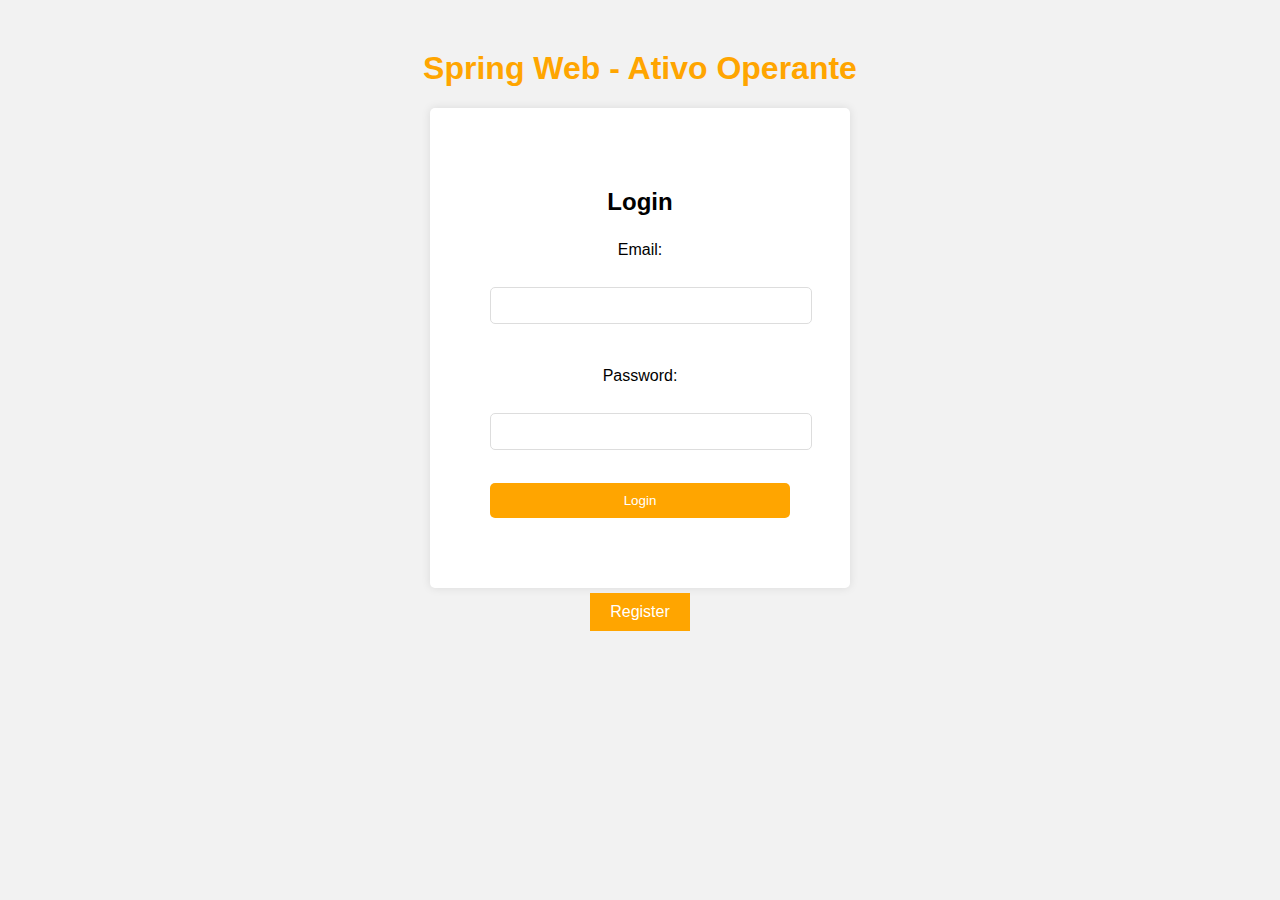
<file: AtivoOperante/frontend/login/citizen/html/index.html>
<!DOCTYPE html>
<html>
<head>
    <meta charset="UTF-8" />
    <title>Spring Web - Login</title>
    <link rel="stylesheet" href="../css/cssLogin.css">
</head>
<body>
<h1>Spring Web - Ativo Operante</h1>

<form id="loginForm">
    <h2>Login</h2>

    <label for="email">Email:</label><br>
    <input type="email" id="email" name="email"><br><br>

    <label for="password">Password:</label><br>
    <input type="password" id="password" name="password"><br><br>

    <input type="submit" value="Login">
</form>

<div>
    <a href="indexRegister.html" target="_blank" style="display: inline-block; padding: 10px 20px; background-color: #ffa500; color: white; text-decoration: none;">Register</a>
</div>

<script src="../js/jslog.js"></script>
</body>
</html>
</file>
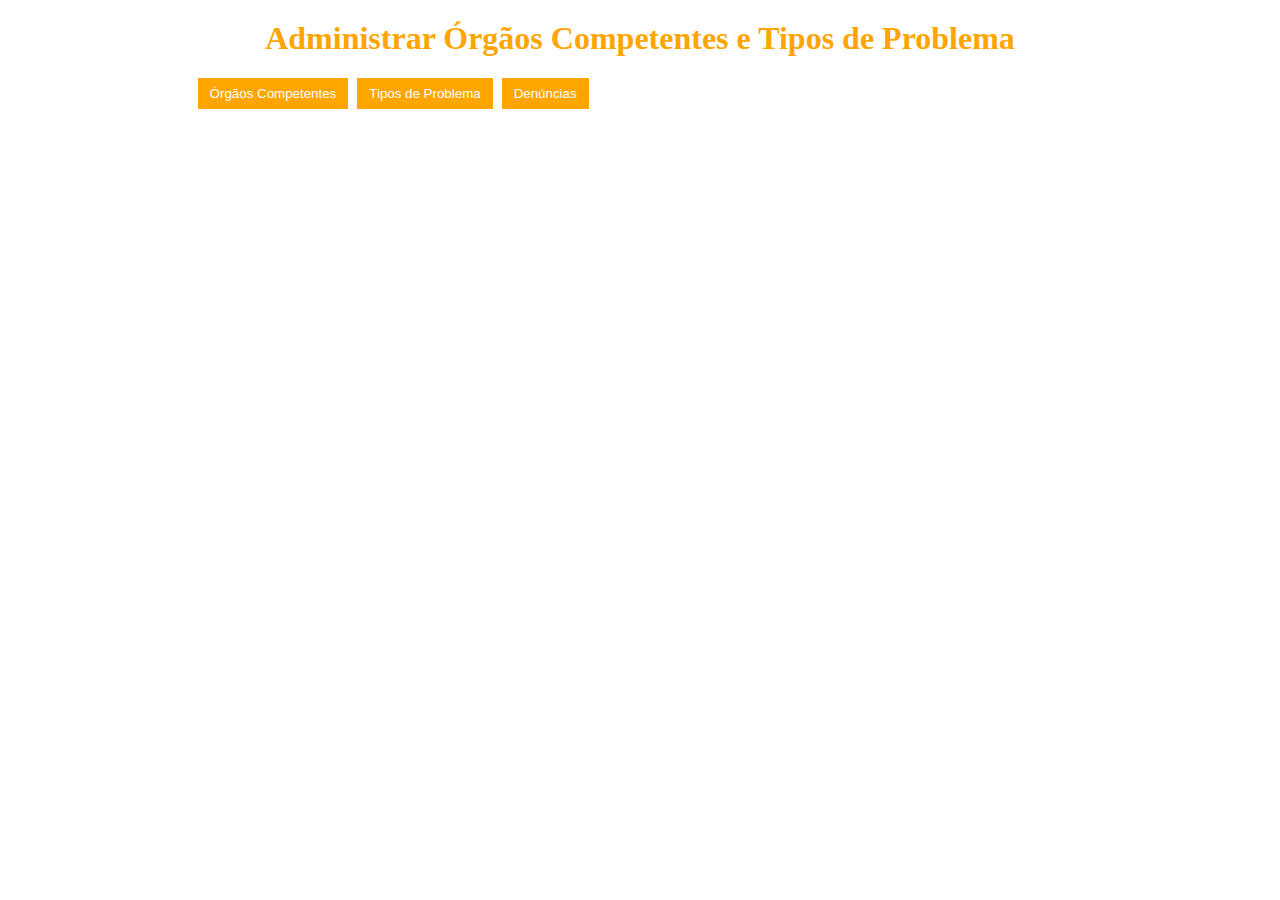
<file: AtivoOperante/frontend/login/admin/indexAdmin.html>
<!DOCTYPE html>
<html lang="en">
<head>
    <meta charset="UTF-8">
    <meta name="viewport" content="width=device-width, initial-scale=1.0">
    <title>Administrar Órgãos e Tipos de Problema</title>
    <link rel="stylesheet" href="cssAdmin.css">
</head>
<body>
<div class="container">
    <h1>Administrar Órgãos Competentes e Tipos de Problema</h1>

    <button id="btnOrgaos">Órgãos Competentes</button>
    <button id="btnTipos">Tipos de Problema</button>
    <button id="btnDenuncias">Denúncias</button> <!-- Novo botão -->

    <div id="formularioOrgao" style="display: none;">
        <h2>Inserir Órgão Competente</h2>
        <form id="formOrgao">
            <label for="orgao">Órgão Competente:</label><br>
            <input type="text" id="orgao" name="orgao" required><br><br>
            <button type="submit">Inserir</button>
        </form>
        <div id="tabelaOrgaos">
            <!-- Lista de órgãos será carregada dinamicamente pelo JavaScript -->
        </div>
    </div>
    <br>
    <div id="formularioTipo" style="display: none;">
        <h2>Adicionar Novo Tipo de Problema</h2>
        <form id="formTipo">
            <label for="problema">Tipo de Problema:</label><br>
            <input type="text" id="problema" name="problema" required><br><br>
            <button type="submit">Adicionar</button>
        </form>
        <div id="listaTipos">
            <h2>Tipos de Problema Existente</h2>
            <ul id="tiposProblema">
                <!-- Tipos de problema serão carregados dinamicamente pelo JavaScript -->
            </ul>
        </div>
    </div>
    <br>
    <div id="formularioDenuncias" style="display: none;">
        <h2>Lista de Denúncias</h2>
        <div id="tabelaDenuncias">
            <!-- Lista de denúncias será carregada dinamicamente pelo JavaScript -->
        </div>
        <div id="feedbackForm" style="display: none;">
            <h3>Adicionar Feedback</h3>
            <form id="formFeedback">
                <label for="feedback">Feedback:</label><br>
                <input type="text" id="feedback" name="feedback" required><br><br>
                <button type="submit">Enviar Feedback</button>
            </form>
        </div>
    </div>
</div>

<script src="js.js"></script>
</body>
</html>
</file>
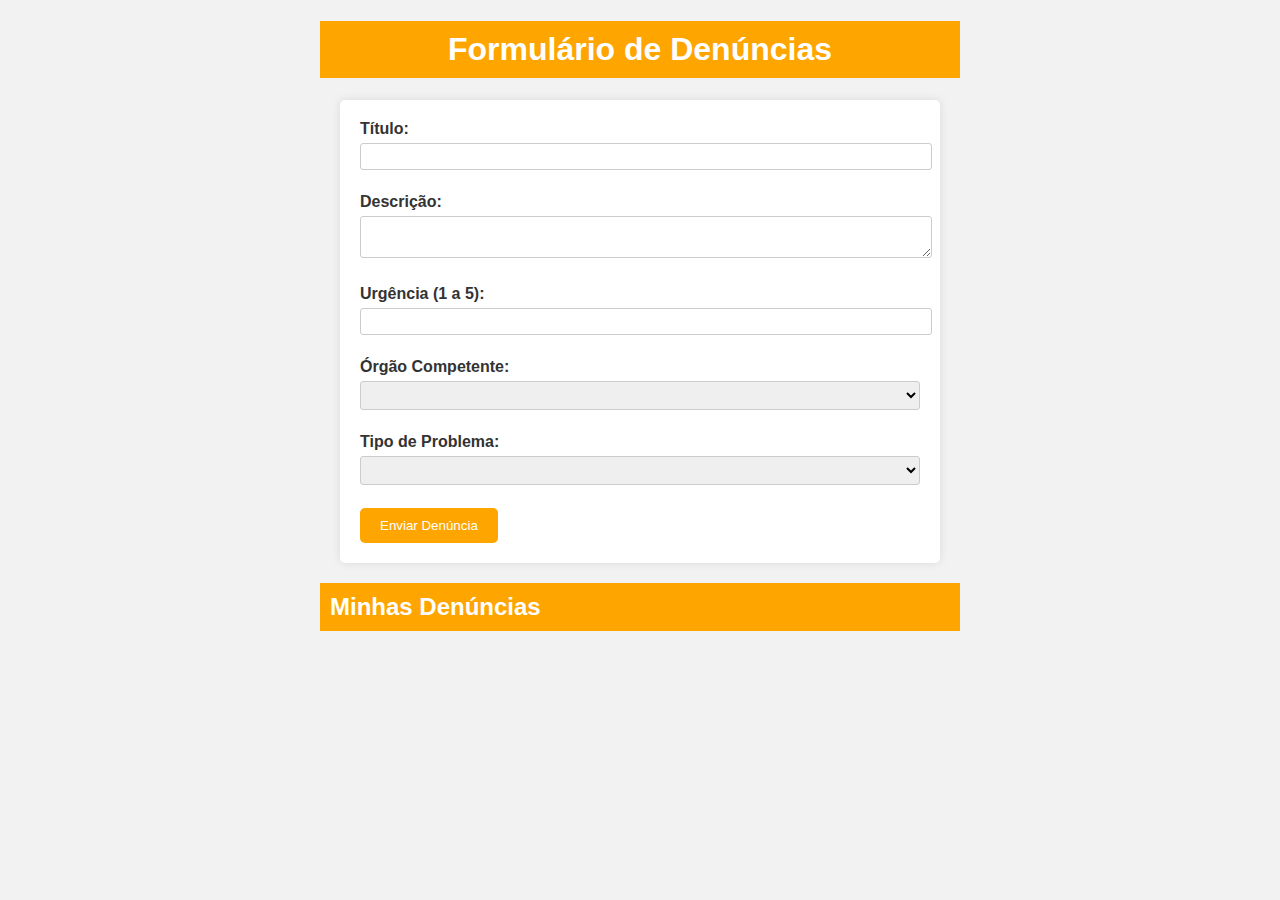
<file: AtivoOperante/frontend/login/citizen/html/indexCitizen.html>
<!DOCTYPE html>
<html>
<head>
    <meta charset="UTF-8" />
    <title>Citizen</title>
    <link rel="stylesheet" href="../css/cssCitizen.css">
</head>
<body>
<div class="container">
    <h1>Formulário de Denúncias</h1>

    <form id="formDenuncia">
        <label for="titulo">Título:</label><br>
        <input type="text" id="titulo" name="titulo"><br><br>

        <label for="descricao">Descrição:</label><br>
        <textarea id="descricao" name="descricao"></textarea><br><br>

        <label for="urgencia">Urgência (1 a 5):</label><br>
        <input type="number" id="urgencia" name="urgencia" min="1" max="5"><br><br>

        <label for="orgao">Órgão Competente:</label><br>
        <select id="orgao" name="orgao">
            <!-- Options serão preenchidos dinamicamente -->
        </select><br><br>

        <label for="tipo">Tipo de Problema:</label><br>
        <select id="tipo" name="problema">
            <!--Tipos serão preenchidos dinamicamente -->
        </select><br><br>

        <button type="button" id="enviarDenunciaBtn">Enviar Denúncia</button>
    </form>

    <h2>Minhas Denúncias</h2>
    <ul id="listaDenuncias">
        <!-- Aqui serão exibidas as denúncias feitas pelo usuário -->
    </ul>
</div>
<script src="../js/jscit.js"></script>
</body>
</html>
</file>
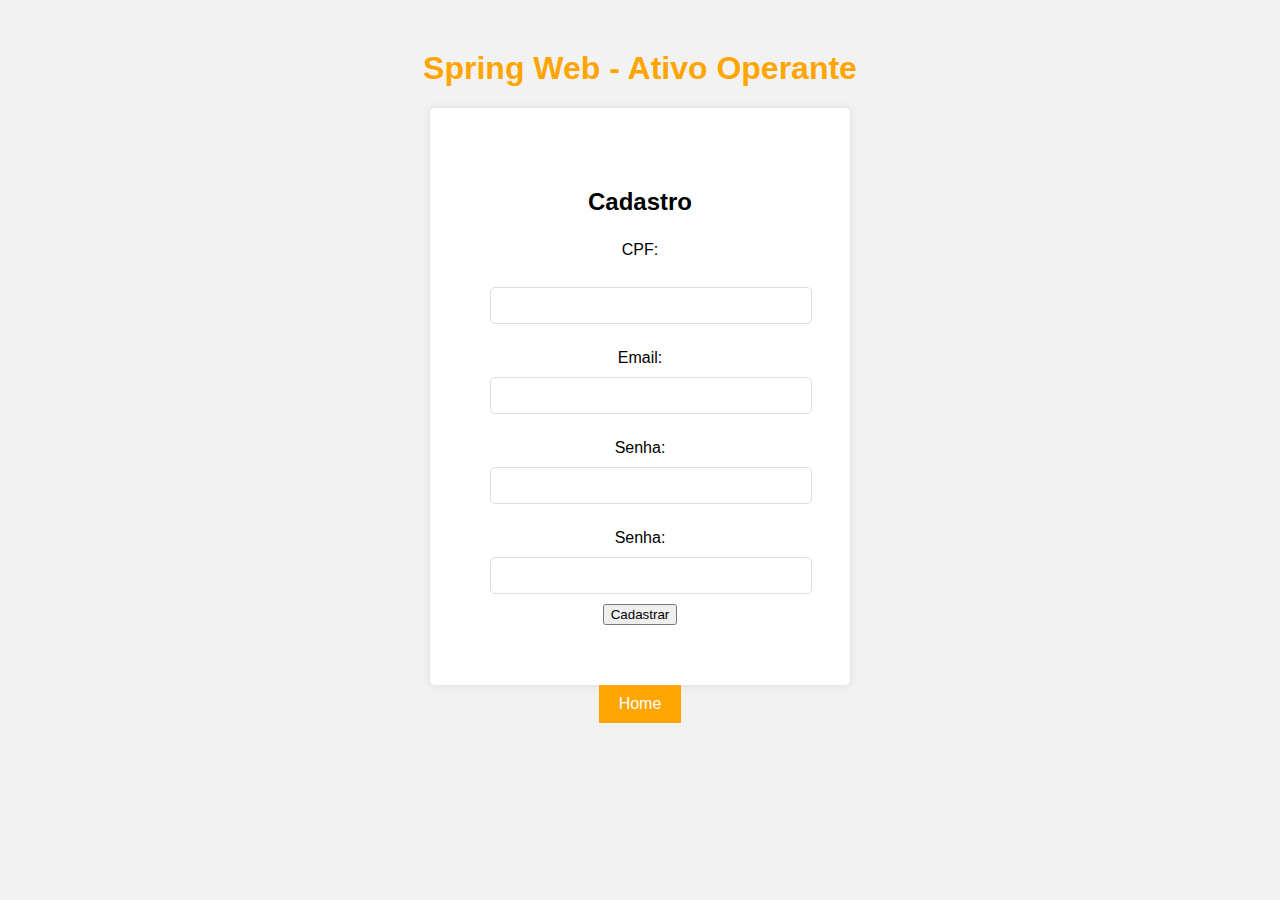
<file: AtivoOperante/frontend/login/citizen/html/indexRegister.html>
<!DOCTYPE html>
<html lang="en">
<head>
    <meta charset="UTF-8">
    <meta name="viewport" content="width=device-width, initial-scale=1.0">
    <title>Cadastro de Usuário</title>
    <link rel="stylesheet" href="../css/cssRegister.css">
</head>
<body>
    <h1>Spring Web - Ativo Operante</h1>
    <form id="user-form">
        <h2>Cadastro</h2>
        <label for="cpf">CPF:</label><br>
        <input type="text" id="cpf" name="cpf"><br>
        <div class="error" id="cpf-error"></div>

        <label for="email">Email:</label>
        <input type="email" id="email" name="email" required>
        <div class="error" id="email-error"></div>

        <label for="password">Senha:</label>
        <input type="password" id="password" name="password" required>
        <div class="error" id="password-error"></div>

        <label for="password2">Senha:</label>
        <input type="password" id="password2" name="password2" required>
        <div class="error" id="password2-error"></div>

        <button type="submit">Cadastrar</button>
        <div id="message"></div>
    </form>

    <div>
        <a href="index.html" style="display: inline-block; padding: 10px 20px; background-color: #ffa500; color: white; text-decoration: none;">Home</a>
    </div>
<script src="../js/jsreg.js"></script>
</body>
</html>
</file>
<file: AtivoOperante/frontend/login/citizen/css/cssLogin.css>
body {
    font-family: Arial, sans-serif;
    background-color: #f2f2f2; /* cinza mais claro */
    margin: 0;
    padding: 0;
    box-sizing: border-box;
    text-align: center;
  }
  
  h1 {
    margin-top: 50px;
    color: orange; /* laranja */
  }
  
  form {
    width: 300px;
    margin: 0 auto;
    background-color: #fff; /* branco */
    padding: 60px;
    border-radius: 5px;
    box-shadow: 0 0 10px rgba(0, 0, 0, 0.1);
  }
  
  label {
    padding: 5px;
    margin-top: 10px;
    display: block;
  }
  
  input {
    width: 100%;
    padding: 10px;
    margin-top: 5px;
    margin-bottom: 10px;
    border: 1px solid #ddd; /* cinza mais claro */
    border-radius: 5px;
  }

  div {
    width: 300px;
    margin: 0 auto;
    padding: 5px;
  }
  
  input[type="submit"] {
    background-color: #ffa500; /* laranja */
    color: #fff;
    border: none;
    padding: 10px 20px 10px 20px;
    cursor: pointer;
    border-radius: 5px;
    transition: background-color 0.3s;
  }
  
  input[type="submit"]:hover {
    background-color: #ff9933; /* laranja mais claro */
  }
</file>
<file: AtivoOperante/frontend/login/admin/cssAdmin.css>
.container {
    width: 70%;
    margin: 0 auto;
}


#formulario1, #formulario2 {
    display: none;
}

h1 {
    color: orange;
    text-align: center;
    margin-top: 20px;
}


form h2 {
    color: orange;
}

form label {
    color: black;
    display: block;
    margin-top: 10px;
}

form select {
    width: 100%;
    padding: 5px;
    box-sizing: border-box;
    margin-top: 5px;
}

form button {
    background-color: orange;
    color: white;
    border: none;
    padding: 8px 12px;
    cursor: pointer;
    margin-top: 10px;
}

form button:hover {
    background-color: #e68300;
}

form {
    margin-top: 20px;
}

table {
    width: 100%;
    border-collapse: collapse;
    background-color: white;
}

th, td {
    border: 1px solid #ddd;
    padding: 8px;
    text-align: center;
}

th {
    background-color: orange;
    color: white;
}

input[type="text"], select {
    width: 100%;
    padding: 5px;
    box-sizing: border-box;
}

button {
    background-color: orange;
    color: white;
    border: none;
    padding: 8px 12px;
    cursor: pointer;
    margin-right: 5px;
}

button:hover {
    background-color: #e68300;
}
</file>
<file: AtivoOperante/frontend/login/citizen/css/cssCitizen.css>
body {
    font-family: Arial, sans-serif;
    background-color: #f2f2f2;
    color: #333;
    margin: 0;
    padding: 0;
}

.container {
    max-width: 50%;
    margin: 0 auto;
}

h1 {
    background-color: orange;
    color: white;
    padding: 10px;
    text-align: center;
}

form {
    background-color: white;
    padding: 20px;
    margin: 20px;
    border-radius: 5px;
    box-shadow: 0 0 10px rgba(0, 0, 0, 0.1);
}

label {
    font-weight: bold;
}

input[type="text"],
input[type="number"],
select,
textarea {
    width: 100%;
    padding: 5px;
    margin: 5px 0;
    border: 1px solid #ccc;
    border-radius: 3px;
}

button {
    background-color: orange;
    color: white;
    padding: 10px 20px;
    border: none;
    border-radius: 5px;
    cursor: pointer;
}

button:hover {
    background-color: #e68300;
}

h2 {
    background-color: orange;
    color: white;
    padding: 10px;
}

ul {
    list-style-type: none;
    padding: 0;
}

li {
    background-color: white;
    padding: 10px;
    margin: 5px 0;
    border-radius: 3px;
    box-shadow: 0 2px 4px rgba(0, 0, 0, 0.1);
}
</file>
<file: AtivoOperante/frontend/login/citizen/css/cssRegister.css>
body {
    font-family: Arial, sans-serif;
    background-color: #f2f2f2; /* cinza mais claro */
    margin: 0;
    padding: 0;
    box-sizing: border-box;
    text-align: center;
  }
  
  h1 {
    margin-top: 50px;
    color: orange; /* laranja */
  }
  
  form {
    width: 300px;
    margin: 0 auto;
    background-color: #fff; /* branco */
    padding: 60px;
    border-radius: 5px;
    box-shadow: 0 0 10px rgba(0, 0, 0, 0.1);
  }
  
  label {
    padding: 5px;
    margin-top: 10px;
    display: block;
  }
  
  input {
    width: 100%;
    padding: 10px;
    margin-top: 5px;
    margin-bottom: 10px;
    border: 1px solid #ddd; /* cinza mais claro */
    border-radius: 5px;
  }
  
  input[type="submit"] {
    background-color: orange; /* laranja */
    color: #fff;
    border: none;
    padding: 10px 20px 10px 20px;
    cursor: pointer;
    border-radius: 5px;
    transition: background-color 0.3s;
  }
  
  input[type="submit"]:hover {
    background-color: #ff9933; /* laranja mais claro */
  }
</file>
